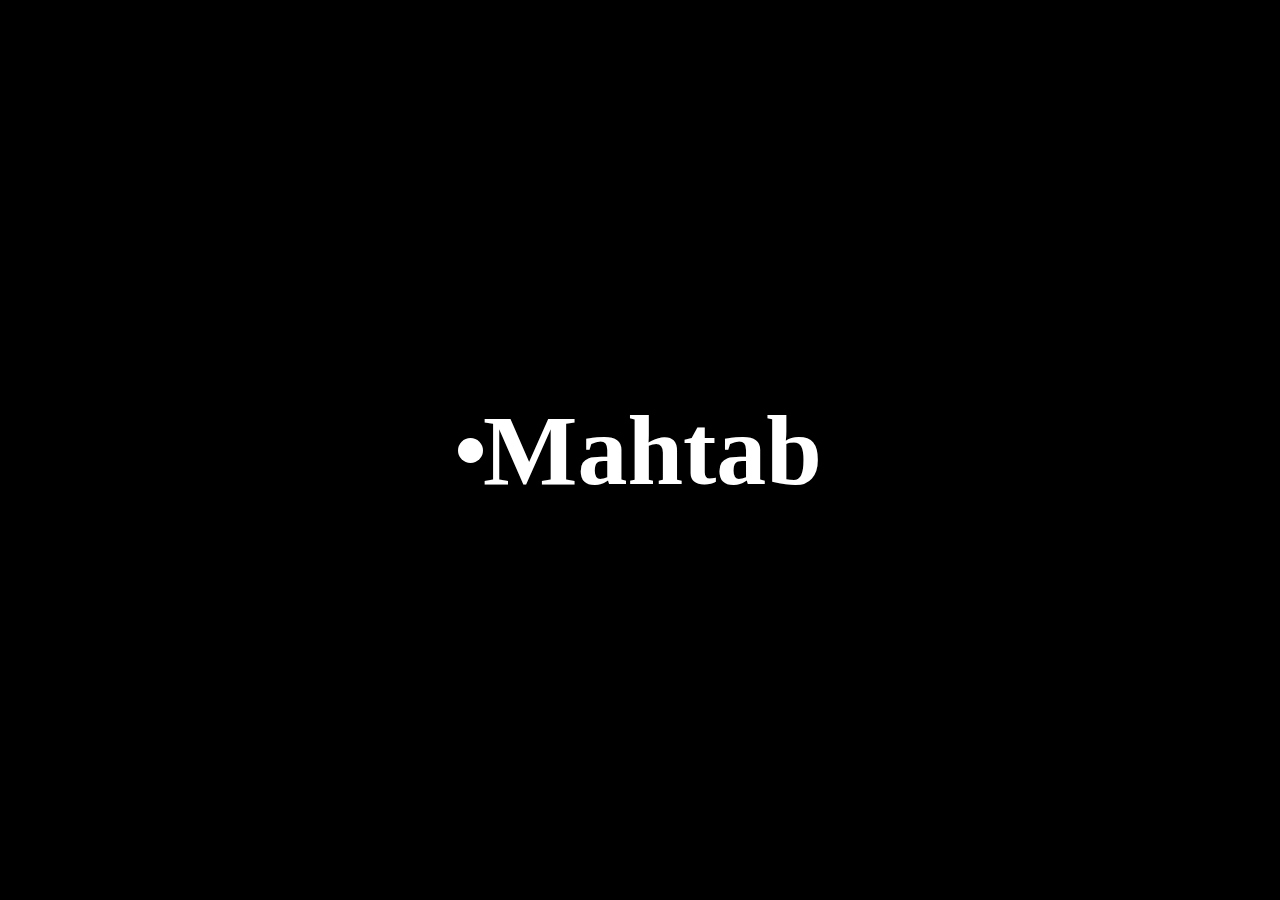
<file: 3. cursor/index.html>
<!DOCTYPE html>
<html lang="en">
<head>
    <link rel="stylesheet" href="style.css">
     <title>Cursor</title>
</head>
<body>
    <main class="outer">
        <div class="cursor"></div>
        <h1>Mahtab</h1>
    </main>



    <script src="script.js"></script>
</body>
</html>
</file>
<file: 3. cursor/style.css>
* {
    box-sizing: border-box;
    margin: 0;
    padding: 0;
    color: white;
}
html , body{
    width: 100%;
    height: 100%;
}

main{
    width: 100%;
    height: 100%;
    background-color: black;
    display: flex;
    align-items: center;
    justify-content: center;
}

.cursor{
    width: 25px;
    height: 25px;
    background-color: white;
    border-radius: 50%;
    mix-blend-mode: difference;
}

h1{
    font-size: 100px;
}
</file>
